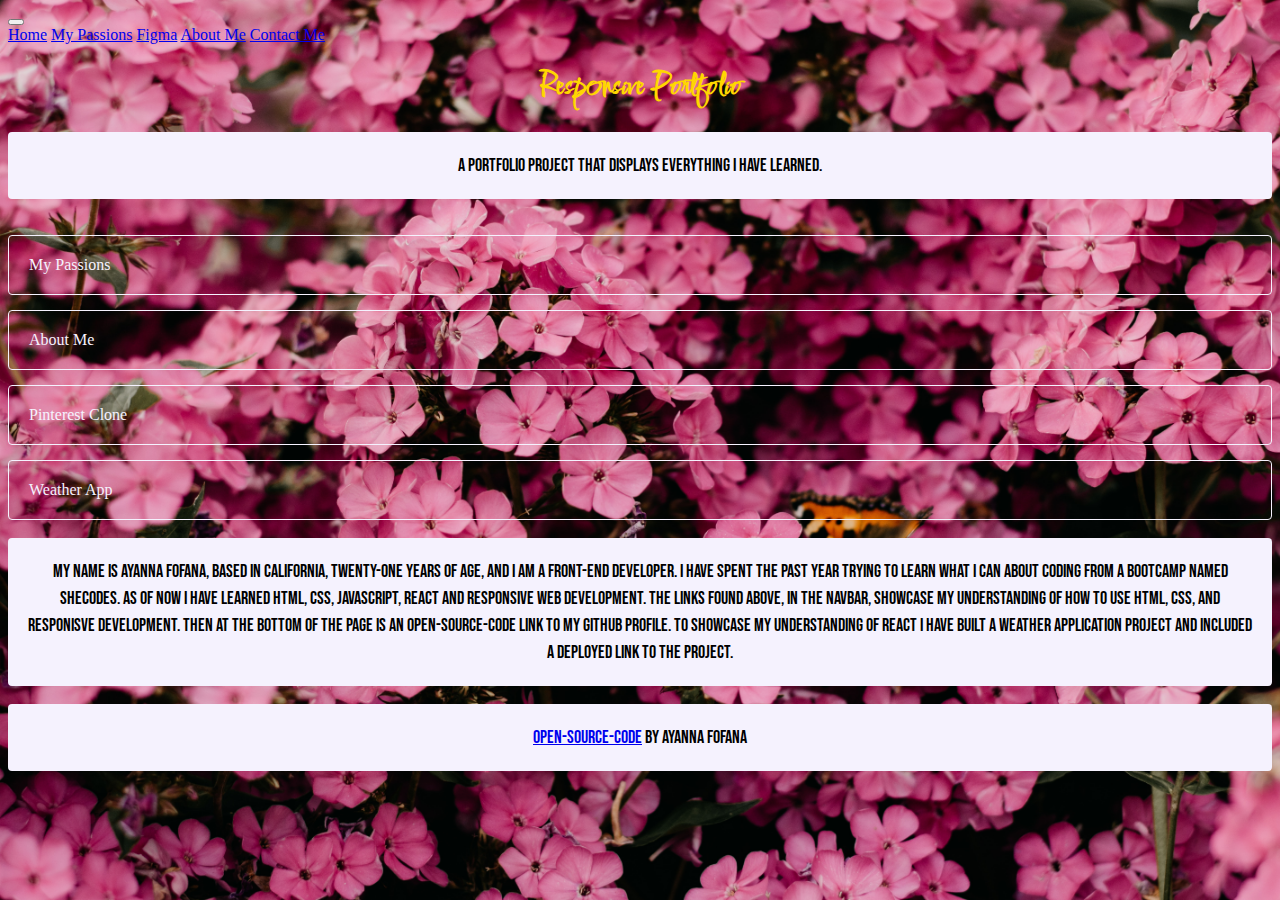
<file: index.html>
<!DOCTYPE html>
<html lang="en">
  <head>
    <meta charset="UTF-8" />
    <meta http-equiv="X-UA-Compatible" content="IE=edge" />
    <meta name="viewport" content="width=device-width, initial-scale=1.0" />
    <title>Responsive Portfolio</title>
    <link rel="stylesheet" href="styles/styles.css" />
    <link rel="preconnect" href="https://fonts.googleapis.com" />
    <link rel="preconnect" href="https://fonts.gstatic.com" crossorigin />
    <link rel="preconnect" href="https://fonts.googleapis.com" />
    <link rel="preconnect" href="https://fonts.gstatic.com" crossorigin />
    <link rel="preconnect" href="https://fonts.googleapis.com" />
    <link rel="preconnect" href="https://fonts.gstatic.com" crossorigin />
    <link
      href="https://fonts.googleapis.com/css2?family=Bebas+Neue&family=Comforter&family=Indie+Flower&display=swap"
      rel="stylesheet"
    />
   <link href="https://cdn.jsdelivr.net/npm/bootstrap@5.3.0/dist/css/bootstrap.min.css" rel="stylesheet" integrity="sha384-9ndCyUaIbzAi2FUVXJi0CjmCapSmO7SnpJef0486qhLnuZ2cdeRhO02iuK6FUUVM" crossorigin="anonymous">
<script src="https://cdn.jsdelivr.net/npm/bootstrap@5.3.0/dist/js/bootstrap.bundle.min.js" integrity="sha384-geWF76RCwLtnZ8qwWowPQNguL3RmwHVBC9FhGdlKrxdiJJigb/j/68SIy3Te4Bkz" crossorigin="anonymous"></script>
  </head>
  <body>
<nav class="navbar navbar-expand-lg bg-body-tertiary">
  <div class="container-fluid">
    <button class="navbar-toggler" type="button" data-bs-toggle="collapse" data-bs-target="#navbarNavAltMarkup" aria-controls="navbarNavAltMarkup" aria-expanded="false" aria-label="Toggle navigation">
      <span class="navbar-toggler-icon"></span>
    </button>
    <div class="collapse navbar-collapse" id="navbarNavAltMarkup">
      <div class="navbar-nav">
        <a class="nav-link active" aria-current="page" href="index.html">Home</a>
        <a class="nav-link" href="passions.html">My Passions</a>
                <a class="nav-link" href="figma.html">Figma</a>
        <a class="nav-link" href="about.html">About Me</a>
                <a class="nav-link" href="about.html#contact">Contact Me</a>

      </div>
    </div>
  </div>
</nav>

 <h1 class="index">Responsive Portfolio </h1>

<style>body{
  background-image:url("images/flowers.jpg");
  background-repeat:no-repeat;
  background-attachment:fixed;
  background-size:cover;
}
  .row{
    flex-shrink: 0;
    width: 100%;
    max-width: 100%;
    padding-right: calc(var(--bs-gutter-x) * .5);
    padding-left: calc(var(--bs-gutter-x) * .5);
    margin-top: var(--bs-gutter-y);
}
@media (max-width:576px){
    .col-2 {
    flex: 0 auto;
    width:100%;
}
}


</style>

   
    <p>A portfolio project that displays everything I have learned.</p>
    <br/>
    <div class="container">
    <div class="index-links">
        <div class="row">
            <div class="col-3">

          <a href="passions.html" title="My Passions" class="passion-link">My Passions</a>
</div>
            <div class="col-3">
    <a href="about.html" title="About Me" class="about-link">About Me</a>
   </div>
<div class="col-3"><a href= "https://main--celebrated-bombolone-e9c494.netlify.app/" target="_blank" class="clone-link" title="Pinterest Clone" >Pinterest Clone</a></div>
    <div class="col-3">
      <a href="https://tiny-chaja-3c2e2c.netlify.app/" target="_blank" title="Weather App" class="weather-app">Weather App</a></div>
</div>
      <div class="row">

      <div class="col-6">

        <p>My name is Ayanna Fofana, based in California, twenty-one years of age, and I am a Front-end Developer. I have spent the past year trying to learn what I can about coding from a bootcamp named SheCodes. As of now I have learned HTML, CSS, JavaScript, React and Responsive Web Development. The links found above, in the navbar, showcase my understanding of how to use HTML, CSS, and Responisve development. Then at the bottom of the page is an Open-Source-Code link to my github profile. To showcase my understanding of React I have built a weather application project and included a deployed link to the project.</p>
</div>

 <footer><p><a href="https://github.com/ayannayaya02?tab=repositories" target="_blank">Open-Source-Code</a> by Ayanna Fofana</p></footer>  
  </div>
    </div>
    </div>
    <div>
  </body>
</html>
</file>
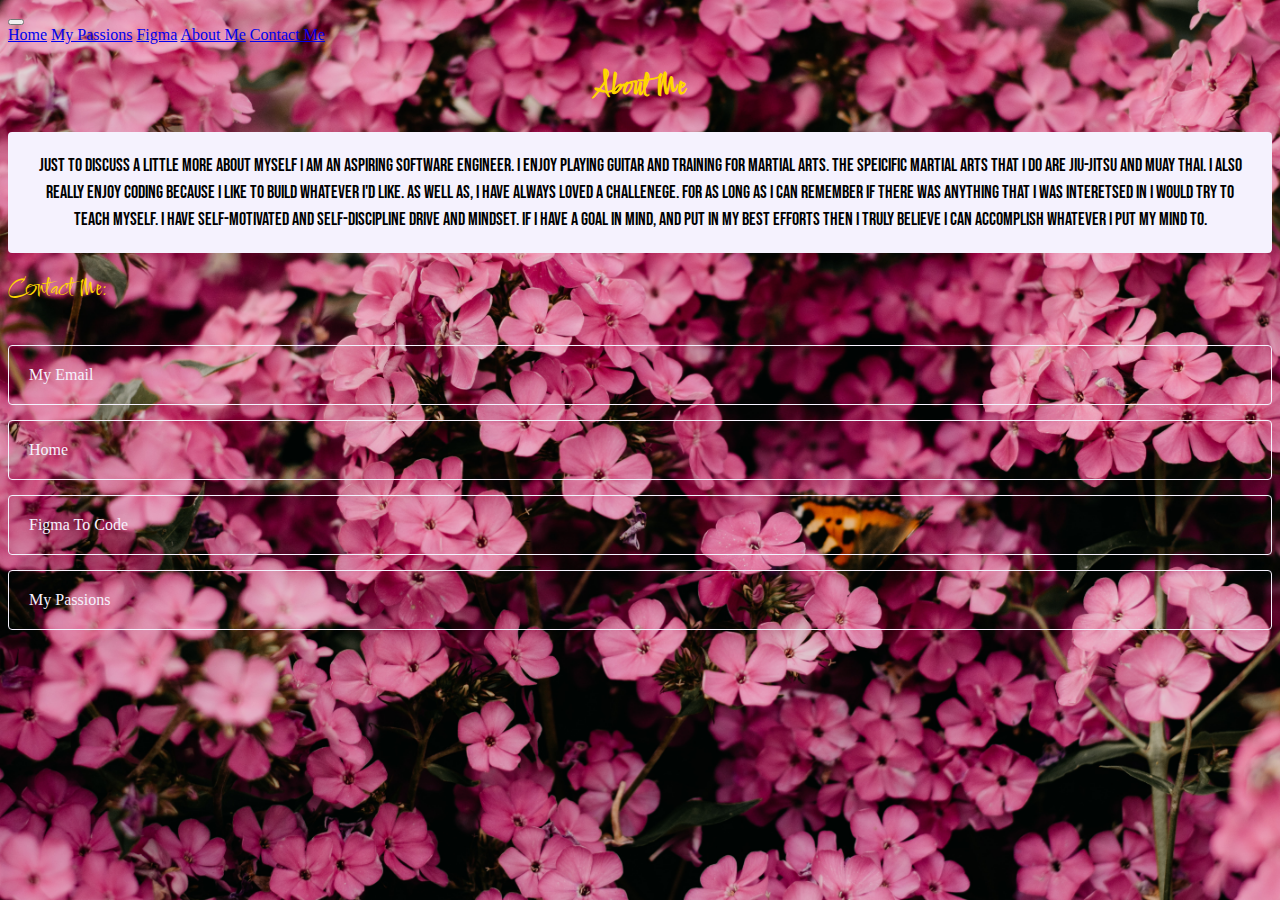
<file: about.html>
<!DOCTYPE html>
<html lang="en">
<head>
    <meta charset="UTF-8">
    <meta http-equiv="X-UA-Compatible" content="IE=edge">
    <meta name="viewport" content="width=device-width, initial-scale=1.0">
    <link rel="stylesheet" href="styles/styles.css">
    <link rel="preconnect" href="https://fonts.googleapis.com">
<link rel="preconnect" href="https://fonts.gstatic.com" crossorigin>
<link rel="preconnect" href="https://fonts.googleapis.com">
<link rel="preconnect" href="https://fonts.gstatic.com" crossorigin>
<link rel="preconnect" href="https://fonts.googleapis.com">
<link rel="preconnect" href="https://fonts.gstatic.com" crossorigin>
<link href="https://fonts.googleapis.com/css2?family=Bebas+Neue&family=Comforter&family=Indie+Flower&display=swap" rel="stylesheet"><script src="https://cdn.jsdelivr.net/npm/bootstrap@5.3.0/dist/js/bootstrap.bundle.min.js" integrity="sha384-geWF76RCwLtnZ8qwWowPQNguL3RmwHVBC9FhGdlKrxdiJJigb/j/68SIy3Te4Bkz" crossorigin="anonymous"></script>
   <link href="https://cdn.jsdelivr.net/npm/bootstrap@5.3.0/dist/css/bootstrap.min.css" rel="stylesheet" integrity="sha384-9ndCyUaIbzAi2FUVXJi0CjmCapSmO7SnpJef0486qhLnuZ2cdeRhO02iuK6FUUVM" crossorigin="anonymous">
<script src="https://cdn.jsdelivr.net/npm/bootstrap@5.3.0/dist/js/bootstrap.bundle.min.js" integrity="sha384-geWF76RCwLtnZ8qwWowPQNguL3RmwHVBC9FhGdlKrxdiJJigb/j/68SIy3Te4Bkz" crossorigin="anonymous"></script>

    <title>About Me</title>
</head>
<body>
<nav class="navbar navbar-expand-lg bg-body-tertiary">
  <div class="container-fluid">
    <button class="navbar-toggler" type="button" data-bs-toggle="collapse" data-bs-target="#navbarNavAltMarkup" aria-controls="navbarNavAltMarkup" aria-expanded="false" aria-label="Toggle navigation">
      <span class="navbar-toggler-icon"></span>
    </button>
    <div class="collapse navbar-collapse" id="navbarNavAltMarkup">
      <div class="navbar-nav">
        <a class="nav-link active" aria-current="page" href="index.html">Home</a>
        <a class="nav-link" href="passions.html">My Passions</a>
                        <a class="nav-link" href="figma.html">Figma</a>
        <a class="nav-link" href="about.html">About Me</a>
                <a class="nav-link" href="about.html#contact">Contact Me</a>
</div>
    </div>
  </div>
  </nav>

  <h1 class="about">About Me</h1>

      <style>
      body{
  background-image:url("images/flowers.jpg");
  background-repeat:no-repeat;
  background-attachment:fixed;
  background-size:cover;
}
@media (max-width:576px){
    .col-4{
    flex: 0 auto;
    padding:25px;
    margin:5px;
    width:100%;
}
}

</style>

    
    
    <p>Just to discuss a little more about myself I am an aspiring Software Engineer. I enjoy playing guitar and training for Martial Arts. The speicific Martial Arts that I do are Jiu-Jitsu and Muay Thai. I also really enjoy coding because I like to build whatever I'd like. As well as, I have always loved a challenege. For as long as I can remember if there was anything that I was interetsed in I would try to teach myself. I have self-motivated and self-discipline drive and mindset. If I have a goal in mind, and put in my best efforts then I truly believe I can accomplish whatever I put my mind to. </p>
    <footer><h2 class="contact" id="contact">Contact Me: </h2></footer>
    <br/>
    <div class="container">
        <div class="row">
            <div class="col-3">
    <a href="mailto:ayannafofana.aaf@gmail.com" class="email">My Email</a>
    </div>
    <div class="col-3">
    <a href="index.html" title="Homepage" class="about-home"> Home</a>
    </div>
    <div class="col-3"><a href="figma.html" title="Figma" class="figma">Figma to Code</a></div>
    <div class="col-3">
    <a href="passions.html" title="My Passions" class="about-passions">My Passions</a>
    </div>
</div>
</body>
</html>
</file>
<file: styles/styles.css>
h1 {
  font-family: "Indie Flower", cursive;
  font-family: "Comforter", sans-serif;
  text-align: center;
  font-weight: bold;
}

p {
  font-family: "Bebas Neue", sans-serif;
  background: #f5f2fe;
  font-weight: normal;
  text-align: center;
  padding: 20px;
  border-radius: 4px;
  font-size: 18px;
  line-height: 1.5;
  text-align: center;
}

@media (max-width: 576px) {
  .index-links a {
    justify-content: space-evenly;
    margin: 5px 5px 5px;
    display: flex;
  }

  .col-2 {
    flex: 0 auto;
  }

  .container p {
    display: block;
  }
}

.contact {
  font-family: "Indie Flower", cursive;
  font-family: "Comforter", sans-serif;
  font-weight: normal;
}

.passions,
.contact,
.figma-header,
.about,
.index {
  color: gold;
}

@media (max-width: 576px) {
  .passion-link,
  .clone-link,
  .contact-link,
  .weather-app,
  .about-link,
  .about-home,
  .about-passions,
  .email {
    color: #f5f2fe;
    border: 1px solid;
    border-radius: 4px;
    padding: 20px 15px;
    margin: 5px;
    margin-top: 5px;
    text-decoration: none;
    text-transform: capitalize;
  }
}

.passion-link,
.clone-link,
.figma,
.simple,
.contact-link,
.weather-app,
.about-link,
.about-home,
.about-passions,
.email {
  color: #f5f2fe;
  border: 1px solid;
  display: flex;
  margin-bottom: 15px;
  border-radius: 4px;
  padding: 20px;
  text-decoration: none;
  text-transform: capitalize;
}

.index.links {
  text-align: center;
  color: pink;
  border: 1px solid;
  border-radius: 4px;
  padding: 20px 15px;
  text-decoration: none;
  text-transform: capitalize;
}
</file>
